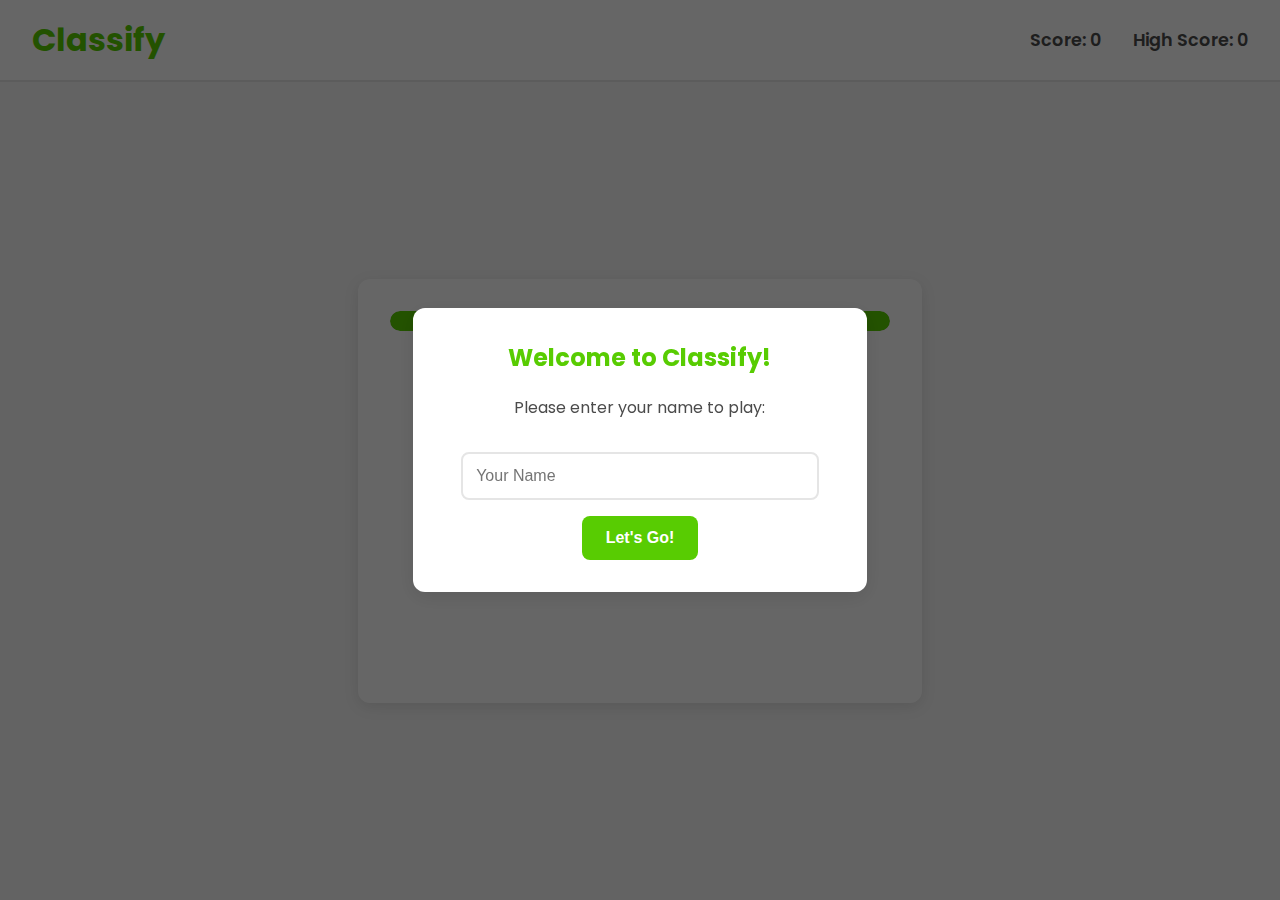
<file: classify/index.html>
<!DOCTYPE html>
<html lang="en">
<head>
    <meta charset="UTF-8">
    <meta name="viewport" content="width=device-width, initial-scale=1.0">
    <title>Classify - The Game</title>
    <link rel="stylesheet" href="style.css">
</head>
<body>

    <div id="player-modal-backdrop" class="hidden">
        <div id="player-modal">
            <h2>Welcome to Classify!</h2>
            <p>Please enter your name to play:</p>
            <form id="player-form">
                <input type="text" id="player-name-input" placeholder="Your Name" required maxlength="15">
                <button type="submit">Let's Go!</button>
            </form>
        </div>
    </div>

    <header>
        <h1>Classify</h1>
        <div class="stats-container">
            <div id="score-container">Score: <span id="score">0</span></div>
            <div id="highscore-container">High Score: <span id="highscore">0</span></div>
        </div>
    </header>

    <main>
        <div id="game-container">
            <div id="timer-container">
                <div id="timer-bar"></div>
            </div>
            <div id="streak-counter" class="hidden">Streak x0</div>
            <div id="image-display-container">
                <img id="game-image" src="[data-uri]" alt="Image to classify">
            </div>
            <div id="classification-options">
                </div>
        </div>

        <div id="game-over-screen" class="hidden">
            <h2>Time's Up!</h2>
            <p id="final-score-text">Final Score: <span id="final-score">0</span></p>
            <p id="new-highscore-message" class="hidden">🎉 New High Score! 🎉</p>
            <div class="leaderboard">
                <h3>Top 10 Players</h3>
                <ol id="leaderboard-list">
                    </ol>
            </div>
            <button id="restart-button">Play Again</button>
        </div>
    </main>

    <script src="script.js"></script>
</body>
</html>
</file>
<file: classify/style.css>
@import url('https://fonts.googleapis.com/css2?family=Poppins:wght@400;600;700&display=swap');

:root {
    --primary-color: #58cc02;
    --primary-light: #eaffd9;
    --secondary-color: #ffc800;
    --incorrect-color: #ff4b4b;
    --background-color: #f7f7f7;
    --text-color: #4b4b4b;
    --border-color: #e5e5e5;
    --shadow-color: rgba(0,0,0,0.1);
}

body {
    font-family: 'Poppins', sans-serif;
    background-color: var(--background-color);
    color: var(--text-color);
    margin: 0;
    padding: 0;
    display: flex;
    flex-direction: column;
    min-height: 100vh;
    text-align: center;
}

/* --- Player Name Modal --- */
#player-modal-backdrop {
    position: fixed;
    top: 0;
    left: 0;
    width: 100%;
    height: 100%;
    background-color: rgba(0,0,0,0.6);
    display: flex;
    justify-content: center;
    align-items: center;
    z-index: 1000;
}

#player-modal {
    background: white;
    padding: 2rem 3rem;
    border-radius: 12px;
    box-shadow: 0 5px 20px var(--shadow-color);
    text-align: center;
}

#player-modal h2 {
    color: var(--primary-color);
    margin-top: 0;
}

#player-name-input {
    width: 100%;
    padding: 0.8rem;
    border: 2px solid var(--border-color);
    border-radius: 8px;
    font-size: 1rem;
    margin-top: 1rem;
    box-sizing: border-box;
}

#player-modal button {
    background-color: var(--primary-color);
    color: white;
    border: none;
    padding: 0.8rem 1.5rem;
    border-radius: 8px;
    font-size: 1rem;
    font-weight: 600;
    cursor: pointer;
    margin-top: 1rem;
    transition: background-color 0.2s ease;
}

#player-modal button:hover {
    background-color: #4aa302;
}


/* --- Header --- */
header {
    background-color: white;
    padding: 1rem 2rem;
    border-bottom: 2px solid var(--border-color);
    display: flex;
    justify-content: space-between;
    align-items: center;
}

header h1 {
    color: var(--primary-color);
    margin: 0;
    font-weight: 700;
}

.stats-container {
    display: flex;
    gap: 2rem;
    font-size: 1.1rem;
    font-weight: 600;
}

/* --- Main Game Area --- */
main {
    flex-grow: 1;
    display: flex;
    justify-content: center;
    align-items: center;
    padding: 2rem;
}

#game-container {
    width: 100%;
    max-width: 500px;
    background-color: white;
    padding: 2rem;
    border-radius: 12px;
    box-shadow: 0 4px 15px var(--shadow-color);
}

#timer-container {
    width: 100%;
    height: 20px;
    background-color: var(--border-color);
    border-radius: 10px;
    overflow: hidden;
    margin-bottom: 1rem;
}

#timer-bar {
    height: 100%;
    width: 100%;
    background-color: var(--primary-color);
    border-radius: 10px;
    transition: width 0.1s linear;
}

#streak-counter {
    font-size: 1.5rem;
    font-weight: 700;
    color: var(--secondary-color);
    margin-bottom: 0.5rem;
    animation: pulse 0.5s ease;
}

@keyframes pulse {
    0% { transform: scale(1); }
    50% { transform: scale(1.1); }
    100% { transform: scale(1); }
}

#image-display-container {
    margin-bottom: 1.5rem;
    min-height: 300px; /* Reserve space to prevent layout shifts */
    display: flex;
    align-items: center;
    justify-content: center;
}

#game-image {
    max-width: 100%;
    max-height: 300px;
    border-radius: 8px;
    border: 2px solid var(--border-color);
}

#classification-options {
    display: grid;
    grid-template-columns: 1fr 1fr;
    gap: 1rem;
}

.option-button {
    padding: 1rem;
    font-size: 1rem;
    font-weight: 600;
    background-color: white;
    color: var(--primary-color);
    border: 2px solid var(--primary-color);
    border-radius: 8px;
    cursor: pointer;
    transition: all 0.2s ease;
}

.option-button:hover:not(:disabled) {
    background-color: var(--primary-light);
}

.option-button:disabled {
    cursor: not-allowed;
    opacity: 0.7;
}

.option-button.correct {
    background-color: var(--primary-color);
    color: white;
}

.option-button.incorrect {
    background-color: var(--incorrect-color);
    color: white;
    border-color: var(--incorrect-color);
}


/* --- Game Over Screen --- */
#game-over-screen {
    width: 100%;
    max-width: 500px;
    background-color: white;
    padding: 2rem;
    border-radius: 12px;
    box-shadow: 0 4px 15px var(--shadow-color);
}

#game-over-screen h2 {
    font-size: 2.5rem;
}

#final-score-text {
    font-size: 1.5rem;
    font-weight: 600;
}

#new-highscore-message {
    color: var(--secondary-color);
    font-size: 1.8rem;
    font-weight: 700;
    animation: pulse 0.6s ease-in-out;
}

.leaderboard {
    margin: 2rem 0;
    text-align: left;
}

.leaderboard h3 {
    text-align: center;
    color: var(--primary-color);
}

#leaderboard-list {
    list-style: none;
    padding: 0;
    max-height: 200px;
    overflow-y: auto;
}

#leaderboard-list li {
    display: flex;
    justify-content: space-between;
    padding: 0.5rem 1rem;
    border-radius: 6px;
    font-weight: 600;
}

#leaderboard-list li:nth-child(odd) {
    background-color: var(--primary-light);
}

#leaderboard-list li .player-name {
    flex-grow: 1;
}

#leaderboard-list li .player-score {
    font-family: monospace;
}

#restart-button {
    padding: 1rem 2rem;
    font-size: 1.2rem;
    font-weight: 700;
    background-color: var(--primary-color);
    color: white;
    border: none;
    border-radius: 8px;
    cursor: pointer;
    margin-top: 1rem;
    transition: background-color 0.2s ease;
}

#restart-button:hover {
    background-color: #4aa302;
}


.hidden {
    display: none !important;
}
</file>
